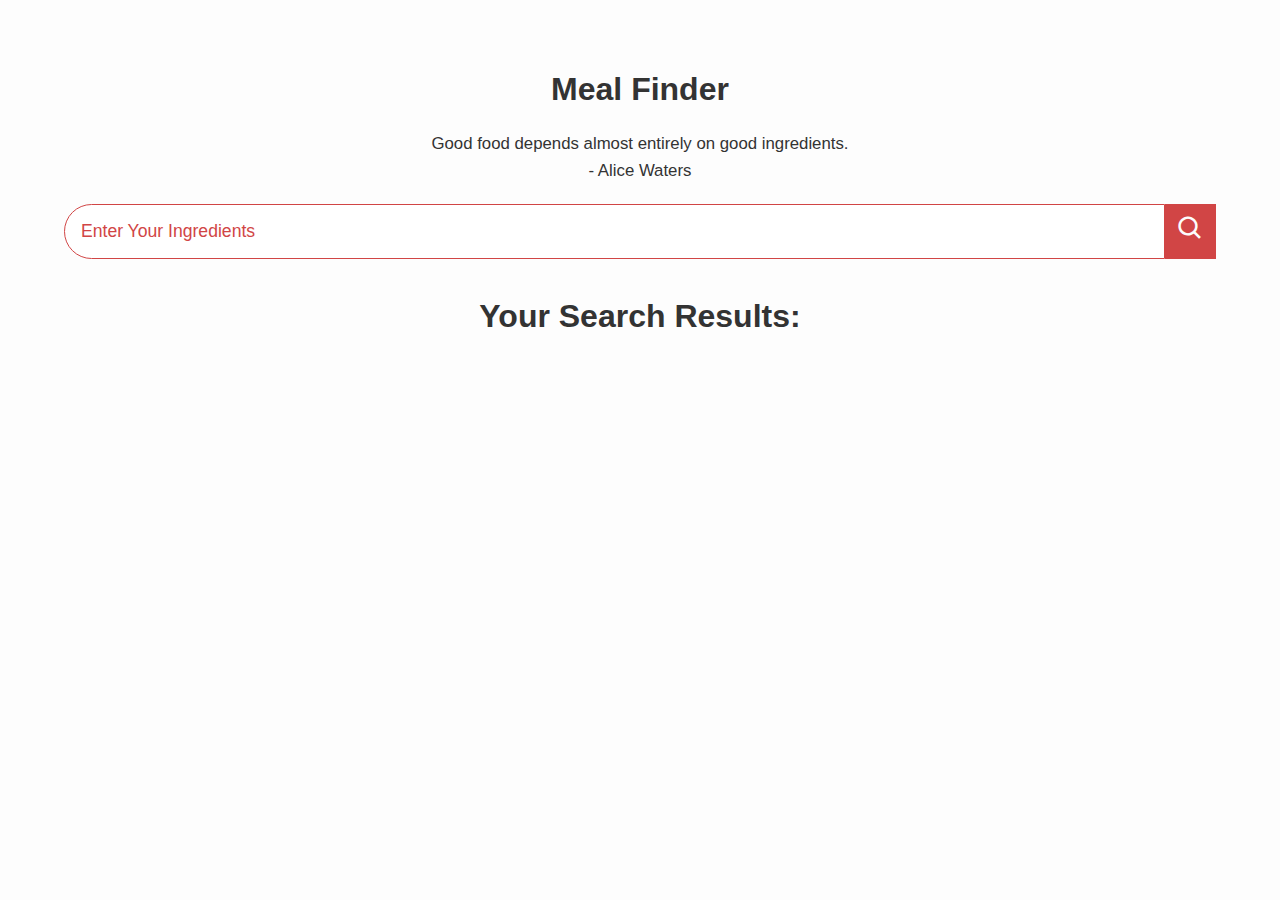
<file: js-api-app/index.html>
<!DOCTYPE html>
<html lang="en">
<head>
    <meta charset="UTF-8">
    <meta name="viewport" content="width=device-width, initial-scale=1.0">
    <link rel="stylesheet" href="style.css">
    <link rel="stylesheet" href="https://unpkg.com/boxicons@2.1.4/css/boxicons.min.css" >
    <title>Food Recipe</title>
</head>
<body>
    <div class="container">
        <div class="meal-wrapper">
            <div class="meal-search">
                <h2 class="title">Meal Finder</h2>
                <p>Good food depends almost entirely on good ingredients. </br> - Alice Waters</p>
                <div class="meal-search-box">                   
                    <input type="text" class="search-control" id="search-input" name="q" placeholder="Enter Your Ingredients ">
                    <button type="submit" class="search-btn btn" id="search-btn" ><i class='bx bx-search'></i></button>
                </div>
            </div>
            <div class="meal-reults">
                <h2 class="title">Your Search Results:</h2>
                <div id="meal">                                
                </div>
            </div>      
            <div class="meal-details">
                <button type="button" class="recipe-close-btn" id="recipe-close-btn"> <i class='bx bx-x'></i> </button>                                
                <div class="meal-details-content">                 
                </div>
            </div>
        </div>
    </div>

    <script src="script.js"></script>
    
</body>
</html>
</file>
<file: js-api-app/style.css>
* {
    padding: 0;
    margin: 0;
  
    text-decoration: none;
    border: none;
    outline: none;
    scroll-behavior: smooth;
    font-family: 'Poppins', sans-serif;
    
}

:root {
    --bg-color: #fdfdfd;
    --text-color: #333;
    --main-color: #d14545;
    --white-color: #fdfdfd;
    --shadow-color: #250606;
}

body {
    background: var(--bg-color);
    color: var(--text-color);
    font-weight: 500;
    font-size: 1.05rem;
    line-height: 1.6;
    font-family:'Times New Roman', Times, serif;
    
}

.btn {
    font-family: inherit;
    cursor: pointer;
    outline: 0;
    font-size: 1.05rem;
}

.title { 
    font-size: 2rem;
    margin-bottom: 1rem;
}

.container {
    min-height: 100vh;
}

.meal-wrapper {
    max-width: 1280px;
    margin: 0 auto;
    padding: 2rem;
    background: var(--bg-color);
    text-align: center;
}

.meal-search {
    margin: 2rem;
}

.meal-search cite {
    font-size: 1rem;
}

.meal-search-box {
    margin: 1.2rem 0;
    display: flex;
    align-items: stretch;
}

.search-control, 
.search-btn {
    width: 100%;
}

.search-control { 
    padding: 0 1rem;
    font-size: 1.1rem;
    font-family: inherit;
    outline: 0;
    border: 1px solid var(--main-color);
    color: var(--main-color);
    border-top-left-radius: 2rem;
    border-bottom-left-radius: 2rem;
}

.search-control::placeholder {
    color: var(--main-color);
}

.search-btn {
    width: 55px;
    height: 55px;
    font-size: 1.8rem;
    background: var(--main-color);
    color: var(--white-color);
    border: none;
}

.search-btn:hover {
    background: var(--text-color);
}

.meal-result {
    margin-top: 4rem;


}

#meal {
    margin: 2.4rem 0;
    display: grid;
    grid-template-columns: repeat(3, 1fr);
       gap: 2rem;

}

.meal-item {        
    border-radius: 1rem;
    overflow: hidden;
    box-shadow: 0 4px 21px -12px var(--shadow-color);
    margin: 2rem 0;
}

.meal-img img {
    width: 100%;
    display: block;
}

.meal-name {
    pad: 1.5rem 0.5rem;
}

.meal-name h3 {
    font-size: 1.4rem;
}

.recipe-btn {
    text-decoration: none;
    color:  var(--bg-color);
    background: var(--main-color);
    font-weight: 500;
    font-size: 1.1rem;
    padding: 0.75rem 0;
    display: block;
    width: 175px;
    margin: 1rem auto;
    border-radius: 2rem;
    transition: all 0.4s linear;
    }

.recipe-btn:hover {
    background: var(--shadow-color);
}


.meal-details {
    position: fixed;
    top: 50%;
    left: 50%;
    transform: translate(-50%, -50%);
    color: var(--bg-color);
    background: var(--main-color);
    border-radius: 1rem;
    width: 50%;
    height: 60%;
    overflow-y: scroll;
    display: none;
    padding: 2rem 0;
}

.meal-details::-webkit-scrollbar {
    width: 10px;
}

.meal-details::-webkit-scrollbar-thumb {
    background: var(--bg-color);
    border-radius: 2rem;
}

.showRecipe {
    display: block;
}

.meal-details-content {
    margin: 2rem;
}

.meal-details-content p:not(.recipe-category) {
    padding: 1rem 0;
}

.recipe-close-btn {
    position: absolute;
    right: 2rem;
    top: 2rem;
    font-size: 1.8rem;
    background: var(--white-color);
    border: none;
    width: 35px;
    height: 35px;
    border-radius: 50%;
    display: flex;
    align-items: center;
}

.recipe-title {
    letter-spacing: 1px;
    padding-bottom: 1rem;
}

.recipe-category {
    background: var(--bg-color);
    font-weight: 600;
    color: var(--text-color);
    display: inline-block;
    padding: 0.2rem 0.5rem;    
}

.recipe-instruct {
    padding: 1rem 0;

}

.recipe-meal-img img{
    width: 300px;
    height: 300px;
    border-radius: 50%;
}


.notFound {
    grid-template-columns: 1fr!important;
    color: var(--main-color);
    font-size: 1.8rem;
    font-weight: 600;
    width: 100%;
}






@media screen and (max-width: 1250px) {
    #meal {
       display: grid;
       grid-template-columns: repeat(3, 1fr);
      
    }

  
}

@media screen and (max-width: 890px) {
    #meal {
       display: grid;
       grid-template-columns: repeat(2, 1fr);
      
    }

  
}


@media screen and (max-width: 600px) {
    .meal-search-box {
        width: 34px;
        margin-left: auto;
        margin-right: auto;
    }

    #meal {
        display: grid;
        grid-template-columns: repeat(1, 1fr);
       
     }

    .meal-item {
         margin: 0;
     }
}

@media screen and (max-width: 370px) {
     .meal-search-box {
      width: 20px;
        margin-left: auto;
        margin-right: auto;
      }

}
</file>
